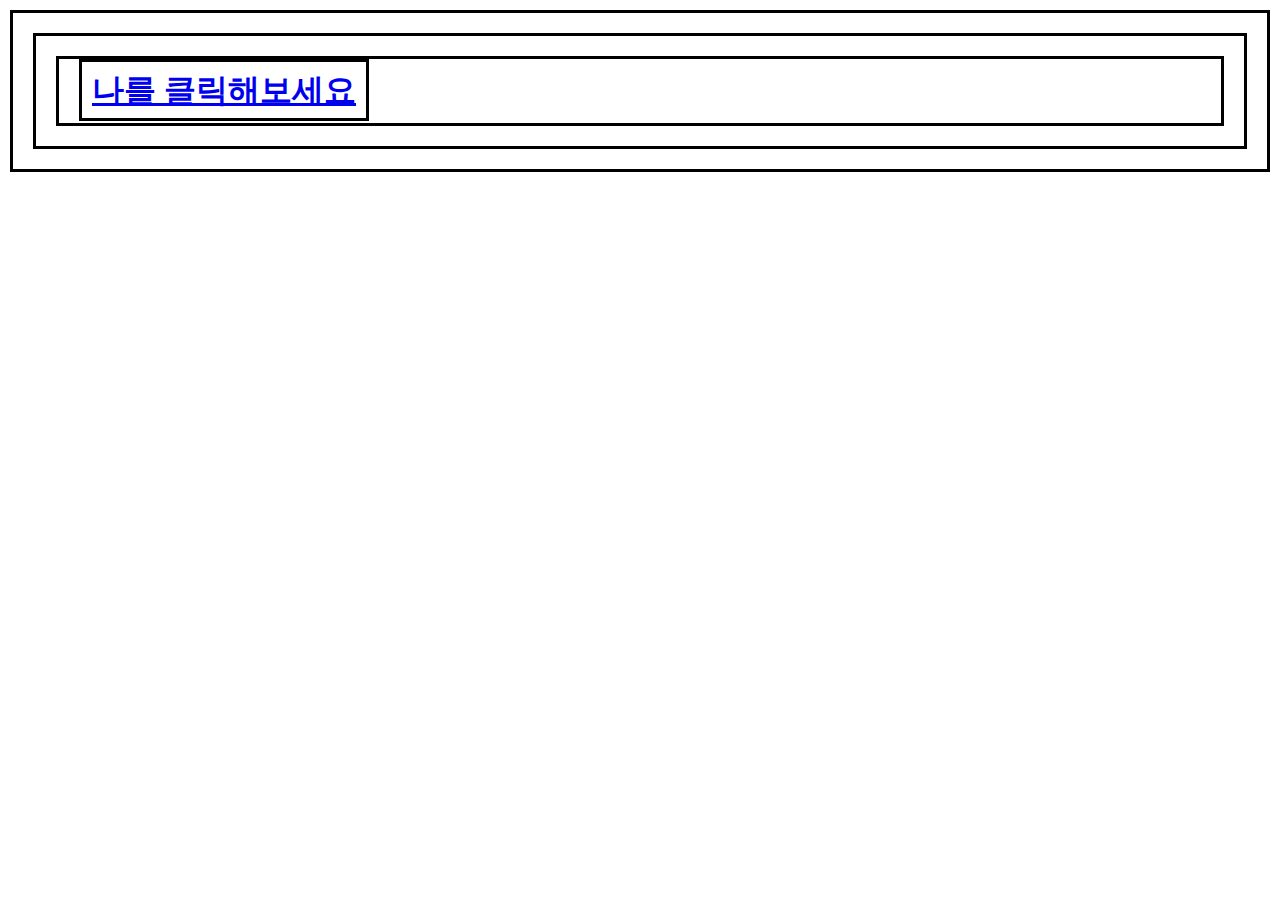
<file: test.html>
<!DOCTYPE html>
<html lang="en">
<head>
    <meta charset="UTF-8">
    <meta http-equiv="X-UA-Compatible" content="IE=edge">
    <meta name="viewport" content="width=device-width, initial-scale=1.0">
    <title>Document</title>
    <style>
        * {
            padding: 10px;
            margin: 10px;
            border: 3px solid black;
        }
    </style>
    <script src="js/jquery-3.6.0.min.js"></script>
    <script>
        $(function () {
            $('h1').click(function() {
                $(this).css('background', 'blue');
            });
            $('a').click(function (event) {
                event.stopPropagation();
                $(this).css('background', 'red');
            });
        });
    </script>
</head>
<body>
    <h1>
        <a href="#">나를 클릭해보세요</a>
    </h1>
</body>
</html>
</file>
